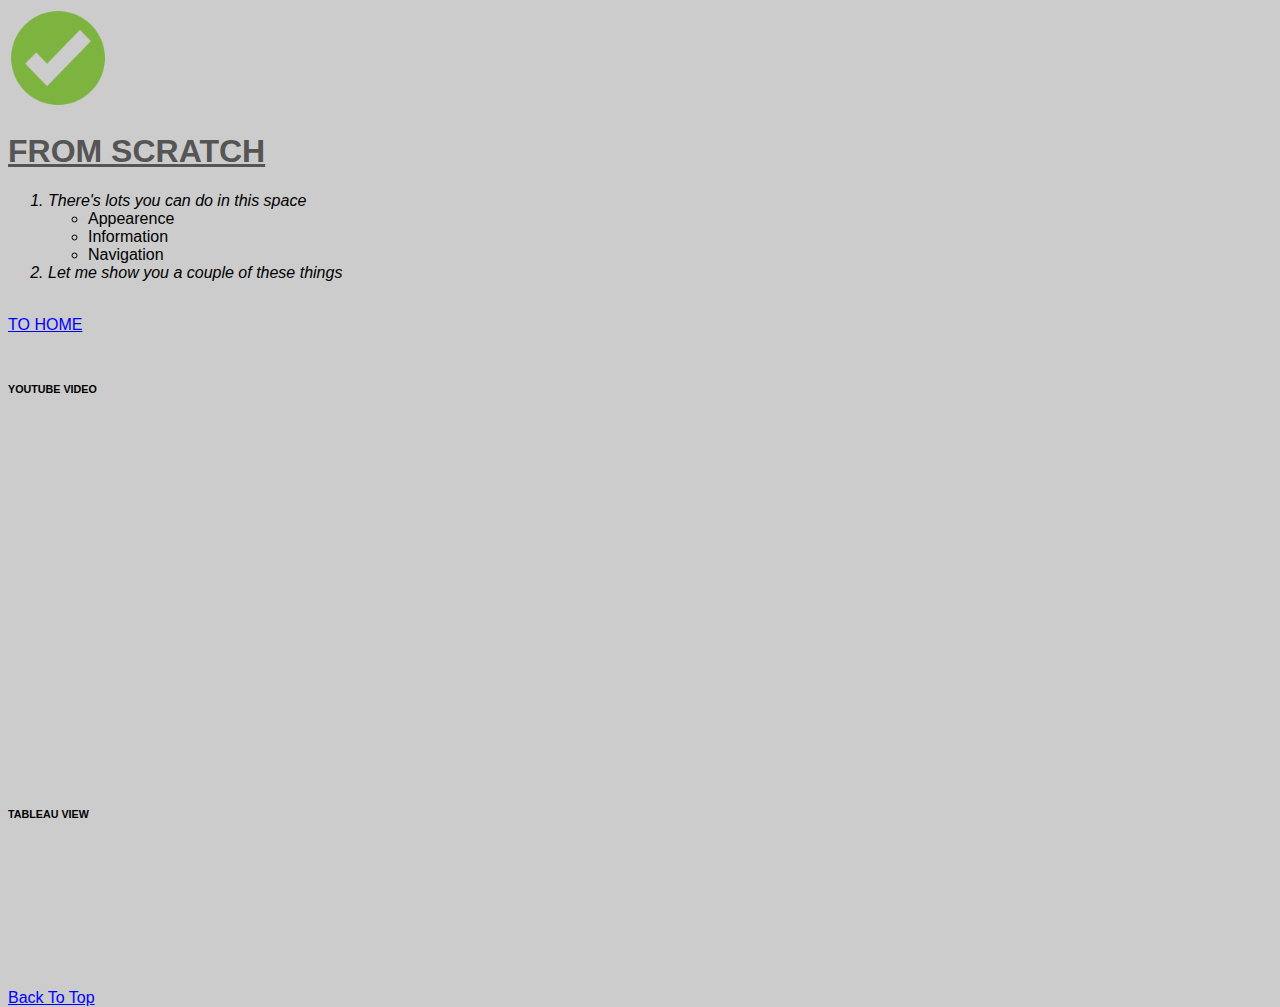
<file: scratch.html>
<!DOCTYPE html>
<html lang="en">
<head>
    <meta charset="UTF-8">
    <meta name="viewport" content="width=device-width, initial-scale=1.0">
    <title>From Scratch</title>
    <link rel="stylesheet" href="/css/sratchstyles.css">
</head>
<body class="bg">
    <div class="headersec">
        <img id="top" src="/assets/img/green_check.png" width="100" height="100">
        <h1 class="header">FROM SCRATCH</h1>
        <ol>
            <li>There's lots you can do in this space  
                <ul>
                    <li class="bullet">Appearence</li>
                    <li class="bullet">Information</li>
                    <li class="bullet">Navigation</li>
                </ul>
            </li>
            <li>Let me show you a couple of these things</li>
        </ol>
        <br>
        <h7>
            <a href="index.html">TO HOME</a> 
        </h7>
    </div>
    <div class="midsec">
        <h6>YOUTUBE VIDEO</h6>
        <iframe width="560" height="315" src="https://www.youtube.com/embed/7y99S3uIY-U?si=nE8yS6xbEIJO67aa" title="YouTube video player" frameborder="0" allow="accelerometer; autoplay; clipboard-write; encrypted-media; gyroscope; picture-in-picture; web-share" allowfullscreen></iframe>
    </div>
    <div class="bottomsec">
        <h6>TABLEAU VIEW</h6>
        <div class='tableauPlaceholder' id='viz1694119403856' style='position: relative'><noscript><a href='#'><img alt='Population and Birth Rate (2012) ' src='https:&#47;&#47;public.tableau.com&#47;static&#47;images&#47;Wo&#47;WorldIndicators_16941193924200&#47;Population&#47;1_rss.png' style='border: none' /></a></noscript>
            <object class='tableauViz'  style='display:none;'>
                <param name='host_url' value='https%3A%2F%2Fpublic.tableau.com%2F' /> 
                <param name='embed_code_version' value='3' /> 
                <param name='site_root' value='' />
                <param name='name' value='WorldIndicators_16941193924200&#47;Population' />
                <param name='tabs' value='no' />
                <param name='toolbar' value='yes' />
                <param name='static_image' value='https:&#47;&#47;public.tableau.com&#47;static&#47;images&#47;Wo&#47;WorldIndicators_16941193924200&#47;Population&#47;1.png' /> 
                <param name='animate_transition' value='yes' />
                <param name='display_static_image' value='yes' />
                <param name='display_spinner' value='yes' />
                <param name='display_overlay' value='yes' />
                <param name='display_count' value='yes' />
                <param name='language' value='en-US' />
                <param name='filter' value='publish=yes' />
            </object>
        </div>                
        <script type='text/javascript'>                    
            var divElement = document.getElementById('viz1694119403856');                    
            var vizElement = divElement.getElementsByTagName('object')[0];                    
            vizElement.style.width='100%';vizElement.style.height=(divElement.offsetWidth*0.75)+'px';                    
            var scriptElement = document.createElement('script');                    
            scriptElement.src = 'https://public.tableau.com/javascripts/api/viz_v1.js';                    
            vizElement.parentNode.insertBefore(scriptElement, vizElement);                
        </script>
    </div>

    <br>
    <br>
    <br>
    <br>
    <br>
    <br>
    <br>
    <br>
    <a href="#top">Back To Top</a>
</body>
</html>
</file>
<file: css/sratchstyles.css>
li {
    font-style: italic;
    size: 18px;
}

body {
    font-family: 'Lucida Sans', 'Lucida Sans Regular', 'Lucida Grande', 'Lucida Sans Unicode', Geneva, Verdana, sans-serif;
    size: 15px;
}

a {
    color: blue;
    size: 14px;
}

.bullet {
    font-weight: normal;
    font-style: normal;
    font-family: Verdana, Geneva, Tahoma, sans-serif;
    size: 12px;
}

.header {
    text-decoration: underline;
    font-weight: bold;
    color: #555555;
}
.bg {
    background-color: #cccccc;
    position: absolute
}

.headersec {
    top: 4px;
    left: 4px;
    right: 4px;
    height: 350px;
}
.midsec {
    top: 365px;
    left: 4px;
    right: 4px;
    height: 400px;
}
.bottomsec {
    top: 365px;
    left: 4px;
    right: 4px;
    bottom: 4px;
}
</file>
